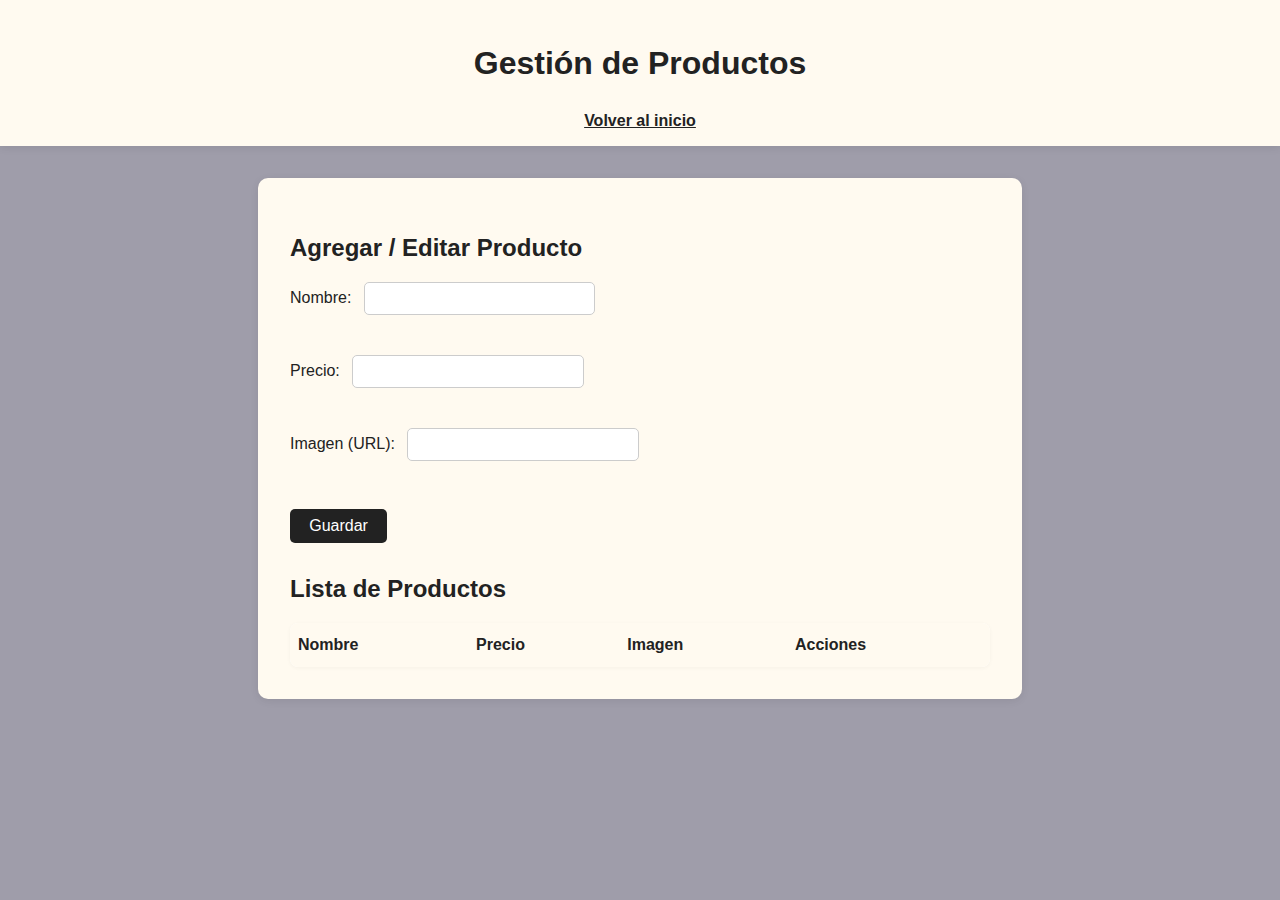
<file: views/productosCRUD.html>
<!DOCTYPE html>
<html lang="es">
<head>
    <meta charset="UTF-8">
    <meta name="viewport" content="width=device-width, initial-scale=1.0">
    <title>CRUD Productos</title>
    <link rel="stylesheet" href="../styles/productosCRUD.css">
</head>
<body>
    <header>
        <h1>Gestión de Productos</h1>
        <a href="index.html">Volver al inicio</a>
    </header>
    <main>
        <section>
            <h2>Agregar / Editar Producto</h2>
            <form id="producto-form">
                <input type="hidden" id="producto-id">
                <label>Nombre: <input type="text" id="nombre" required></label><br>
                <label>Precio: <input type="number" id="precio" required></label><br>
                <label>Imagen (URL): <input type="text" id="imagen" required></label><br>
                <button type="submit">Guardar</button>
                <button type="button" id="cancelar-edicion" style="display:none;">Cancelar</button>
            </form>
        </section>
        <section>
            <h2>Lista de Productos</h2>
            <table id="productos-table">
                <thead>
                    <tr>
                        <th>Nombre</th>
                        <th>Precio</th>
                        <th>Imagen</th>
                        <th>Acciones</th>
                    </tr>
                </thead>
                <tbody>
                    <!-- Productos aquí -->
                </tbody>
            </table>
        </section>
    </main>
    <script src="/script/app.js"></script>
</body>
</html>
</file>
<file: styles/productosCRUD.css>
body {
    font-family: 'Segoe UI', Arial, sans-serif;
    background: #9f9daa;
    margin: 0;
    padding: 0;
}

header {
    background: #FFFAF0;
    color: #222;
    padding: 1.5rem 0.5rem 1rem 0.5rem;
    text-align: center;
    margin-bottom: 2rem;
    box-shadow: 0 2px 8px rgba(0,0,0,0.08);
}
header a {
    color: #222;
    text-decoration: underline;
    font-size: 1rem;
    margin-top: 0.5rem;
    display: inline-block;
    font-weight: bold;
    transition: color 0.2s;
}
header a:hover {
    color: red;
}

main {
    max-width: 700px;
    margin: 0 auto;
    background: #fffaf0;
    border-radius: 10px;
    box-shadow: 0 2px 8px rgba(0,0,0,0.08);
    padding: 2rem;
}

h2 {
    color: #222;
    margin-top: 1.5rem;
}

#producto-form {
    display: flex;
    flex-direction: column;
    gap: 0.7rem;
    margin-bottom: 2rem;
}
#producto-form label {
    font-weight: 500;
    color: #222;
}
#producto-form input[type="text"],
#producto-form input[type="number"] {
    padding: 0.4rem 0.7rem;
    border: 1px solid #ccc;
    border-radius: 5px;
    font-size: 1rem;
    margin-left: 0.5rem;
    background: #fff;
    color: #222;
}
#producto-form button {
    width: fit-content;
    padding: 0.5rem 1.2rem;
    background: #222;
    color: #fff;
    border: none;
    border-radius: 5px;
    font-size: 1rem;
    cursor: pointer;
    margin-top: 0.5rem;
    margin-right: 0.5rem;
    transition: background 0.2s, color 0.2s;
}
#producto-form button:hover {
    background: red;
    color: #fff;
}

#productos-table {
    width: 100%;
    border-collapse: collapse;
    margin-top: 1rem;
    background: #fff;
    border-radius: 8px;
    overflow: hidden;
    box-shadow: 0 1px 4px rgba(0,0,0,0.04);
}
#productos-table th, #productos-table td {
    padding: 0.8rem 0.5rem;
    text-align: left;
}
#productos-table th {
    background: #FFFAF0;
    color: #222;
    font-weight: 600;
}
#productos-table tr:nth-child(even) {
    background: #f0f0f0;
}
#productos-table img {
    max-width: 50px;
    border-radius: 5px;
    border: 1px solid #ddd;
}
#productos-table button {
    padding: 0.3rem 0.8rem;
    margin-right: 0.3rem;
    border: none;
    border-radius: 4px;
    font-size: 0.95rem;
    cursor: pointer;
    transition: background 0.2s, color 0.2s;
}
#productos-table .editar {
    background: #222;
    color: #fff;
}
#productos-table .editar:hover {
    background: red;
    color: #fff;
}
#productos-table .eliminar {
    background: red;
    color: #fff;
}
#productos-table .eliminar:hover {
    background: #222;
    color: #fff;
}
@media (max-width: 600px) {
    main {
        padding: 0.5rem;
    }
    #productos-table th, #productos-table td {
        padding: 0.5rem 0.2rem;
        font-size: 0.95rem;
    }
    header h1 {
        font-size: 1.3rem;
    }
}
</file>
